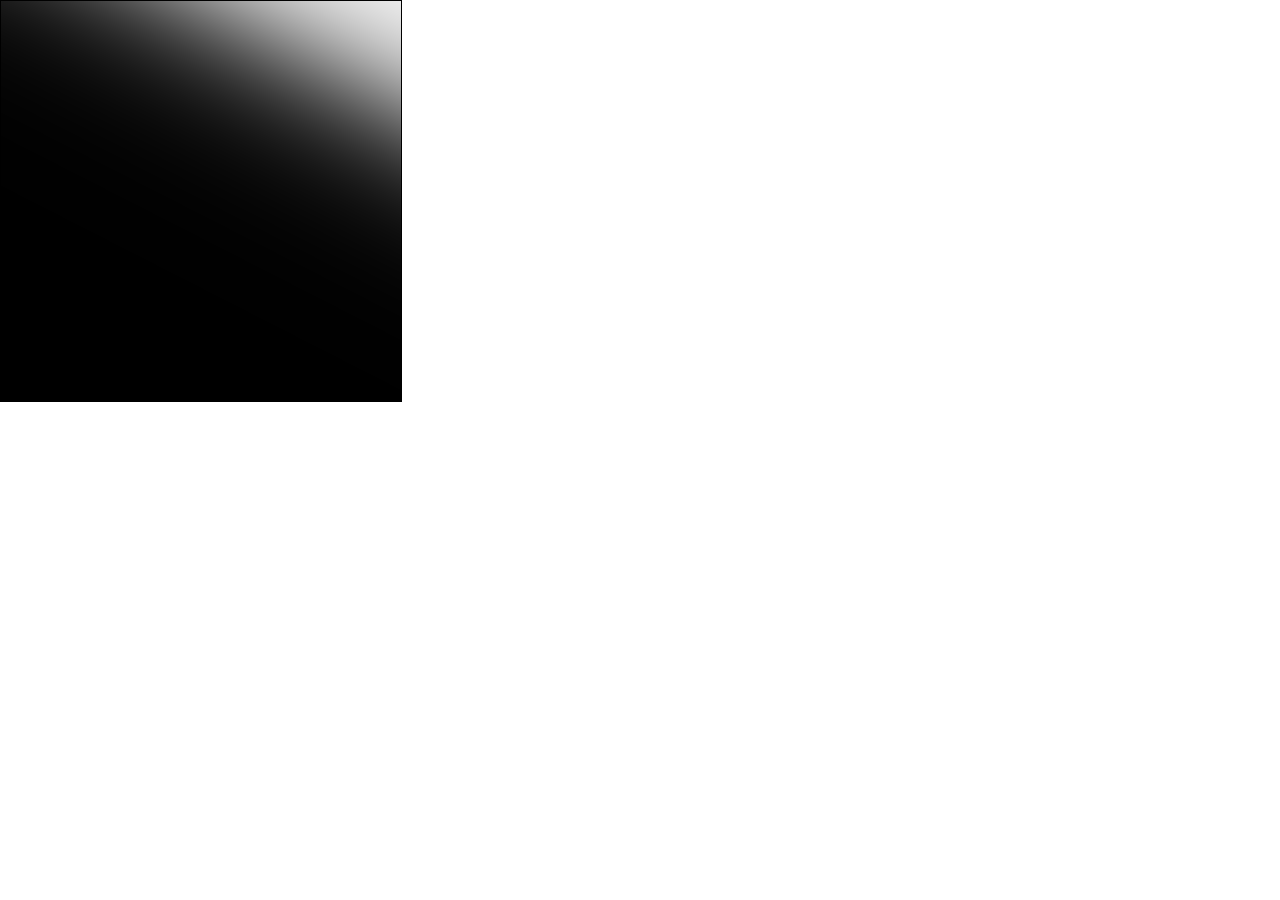
<file: xor/index.html>
<!DOCTYPE html>
<html lang="en">

<head>
    <meta charset="utf-8" />
    <title>Snake</title>
    <meta name="viewport" content="width=device-width, initial-scale=1, maximum-scale=1" />
    <meta name="author" content="Hadi Saleh" />
    <link rel="stylesheet" href="style.css" />
</head>

<body>
    <main>
        <canvas id='xor'></canvas>
    </main>
    <script src="../src/math.js"></script>
    <script src="../src/neat/node.js"></script>
    <script src="../src/neat/connection.js"></script>
    <script src="../src/neat/gene.js"></script>
    <script src="../src/neat/genome.js"></script>
    <script src="../src/neat/innovation.js"></script>
    <script src="../src/neat/network.js"></script>
    <script src="../src/neat/species.js"></script>
    <script src="../src/neat/algorithm.js"></script>
    <script src="main.js"></script>
</body>

</html>
</file>
<file: xor/style.css>
* { padding: 0; margin: 0; font-family: Arial, sans-serif; font-size: 11px }
html, body { height: 100% }

main { font-size: 0; }
main canvas{ border: 1px solid black; }
</file>
